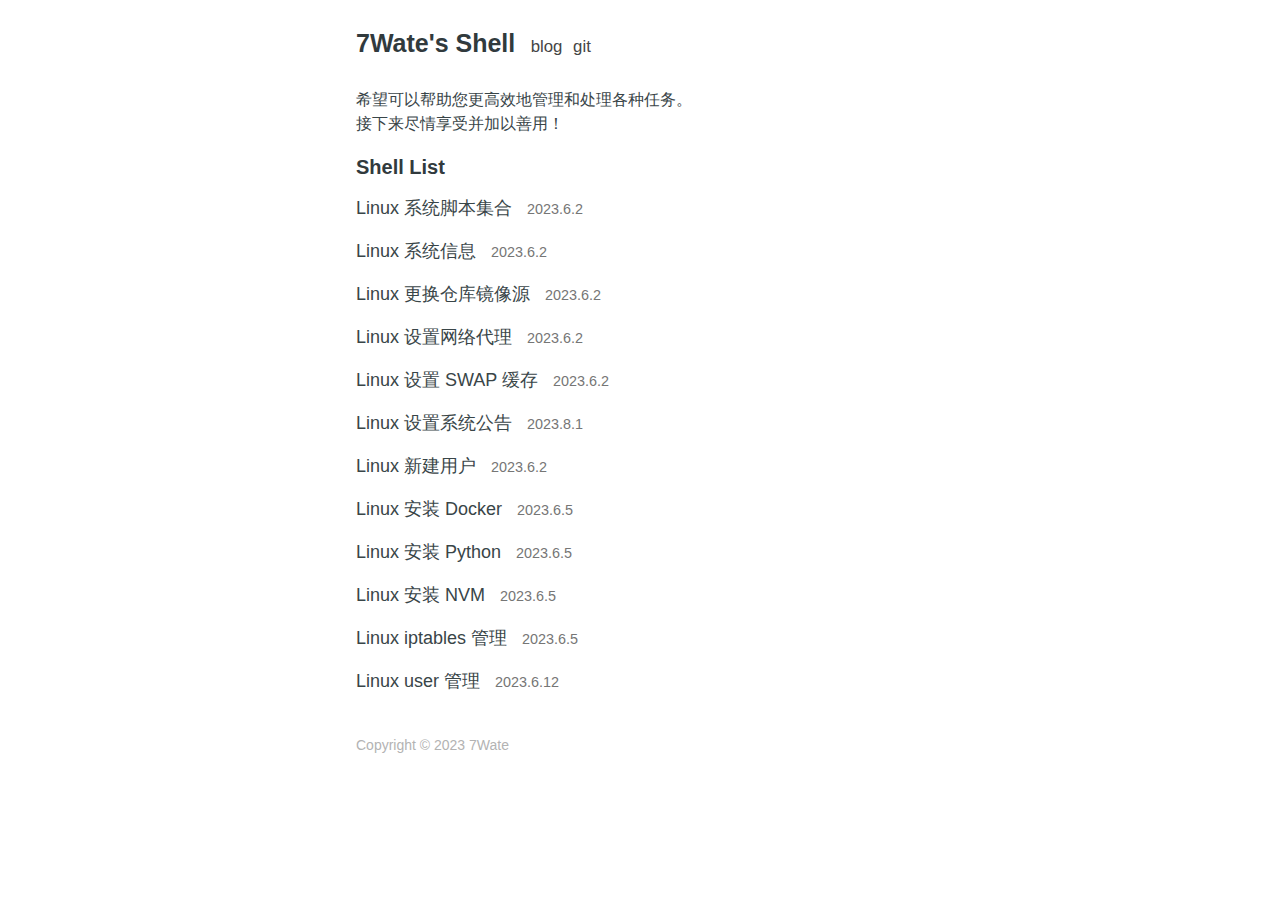
<file: sh/index.html>
<!DOCTYPE html>
<html>

<head>
    <meta http-equiv="Content-Type" content="text/html; charset=UTF-8">
    <meta name="generator" content="Hugo 0.94.2">

    <meta name="viewport" content="width=device-width, initial-scale=1.0">
    <meta name="description" content="Your site description">

    <link rel="shortcut icon" href="https://lukasjoswiak.github.io/etch/favicon.ico">
    <link rel="alternate" type="application/rss+xml" href="https://lukasjoswiak.github.io/etch/index.xml"
        title="Shell List">

    <link rel="stylesheet" href="sh.css">
    <style>
        .command-button {
            display: none;
            margin-left: 32px;
            padding: 2px 7px;
            border: none;
            background-color: #4CAF50;
            color: #fff;
            cursor: pointer;
            opacity: 0;
            transition: opacity 2s ease-in;
        }

        li:hover .command-button {
            display: inline-block;
            opacity: 1;
            transition: opacity 2s ease-in;
        }
    </style>
    
    <title>Shell List</title>
</head>

<body>
    <header id="banner">
        <h2>7Wate's Shell</h2>
        <nav>
            <ul>
                <li>
                    <a href="https://blog.7wate.com/" title="posts">blog</a>
                </li>
                <li>
                    <a href="https://github.com/7Wate/ChinaHome" title="about">git</a>
                </li>
            </ul>
        </nav>
    </header>
    <main id="content">
        <p>
            希望可以帮助您更高效地管理和处理各种任务。
            <br>
            接下来尽情享受并加以善用！
        </p>
        <h3>Shell List</h3>
        <ul id="posts">
            <li>
                <p>
                    Linux 系统脚本集合
                    <small><time>2023.6.2</time></small>
                    <small></small><button class="command-button" onclick="copyToClipboard('bash <(curl -sSL ' + getDomain() + 'sys.sh)', this)">复制</button></small>
                </p>
            </li>
            
            <li>
                <p>
                    Linux 系统信息
                    <small><time>2023.6.2</time></small>
                    <small></small><button class="command-button" onclick="copyToClipboard('bash <(curl -sSL ' + getDomain() + 'sys-Status.sh)', this)">复制</button></small>
                </p>
            </li>

            <li>
                <p>
                    Linux 更换仓库镜像源
                    <small><time>2023.6.2</time></small>
                    <small></small><button class="command-button" onclick="copyToClipboard('bash <(curl -sSL ' + getDomain() + 'sys-ChangeMirrors.sh)', this)">复制</button></small>
                </p>
            </li>

            <li>
                <p>
                    Linux 设置网络代理
                    <small><time>2023.6.2</time></small>
                    <small></small><button class="command-button" onclick="copyToClipboard('bash <(curl -sSL ' + getDomain() + 'sys-SetPorxy.sh)', this)">复制</button></small>
                </p>
            </li>
            
            <li>
                <p>
                    Linux 设置 SWAP 缓存
                    <small><time>2023.6.2</time></small>
                    <small></small><button class="command-button" onclick="copyToClipboard('bash <(curl -sSL ' + getDomain() + 'sys-SetSwap.sh)', this)">复制</button></small>
                </p>
            </li>
            
            <li>
                <p>
                    Linux 设置系统公告
                    <small><time>2023.8.1</time></small>
                    <small></small><button class="command-button" onclick="copyToClipboard('bash <(curl -sSL ' + getDomain() + 'sys-SetMotd.sh)', this)">复制</button></small>
                </p>
            </li>

            <li>
                <p>
                    Linux 新建用户
                    <small><time>2023.6.2</time></small>
                    <small></small><button class="command-button" onclick="copyToClipboard('bash <(curl -sSL ' + getDomain() + 'sys-NewUser.sh)', this)">复制</button></small>
                </p>
            </li>

            <li>
                <p>
                    Linux 安装 Docker
                    <small><time>2023.6.5</time></small>
                    <small></small><button class="command-button" onclick="copyToClipboard('bash <(curl -sSL ' + getDomain() + 'install-Docker.sh)', this)">复制</button></small>
                </p>
            </li>

            <li>
                <p>
                    Linux 安装 Python
                    <small><time>2023.6.5</time></small>
                    <small></small><button class="command-button" onclick="copyToClipboard('bash <(curl -sSL ' + getDomain() + 'install-Python.sh)', this)">复制</button></small>
                </p>
            </li>

            <li>
                <p>
                    Linux 安装 NVM
                    <small><time>2023.6.5</time></small>
                    <small></small><button class="command-button" onclick="copyToClipboard('bash <(curl -sSL ' + getDomain() + 'install-NVM.sh)', this)">复制</button></small>
                </p>
            </li>

            <li>
                <p>
                    Linux iptables 管理
                    <small><time>2023.6.5</time></small>
                    <small></small><button class="command-button" onclick="copyToClipboard('bash <(curl -sSL ' + getDomain() + 'mgr-iptables.sh)', this)">复制</button></small>
                </p>
            </li>

            <li>
                <p>
                    Linux user 管理
                    <small><time>2023.6.12</time></small>
                    <small></small><button class="command-button" onclick="copyToClipboard('bash <(curl -sSL ' + getDomain() + 'mgr-user.sh)', this)">复制</button></small>
                </p>
            </li>

        </ul>

    </main>
    <footer id="footer">
        Copyright © 2023 7Wate
    </footer>
    <script>
        function copyToClipboard(text, button) {
          var tempInput = document.createElement('input');
          tempInput.value = text;
          document.body.appendChild(tempInput);
          tempInput.select();
          document.execCommand('copy');
          document.body.removeChild(tempInput);
      
          // 添加表情提示
          var emoji = document.createElement('span');
          emoji.textContent = '🎉'; // 替换为您想要的表情符号
          button.parentNode.appendChild(emoji);
      
          // 移除表情提示
          setTimeout(function() {
            button.parentNode.removeChild(emoji);
          }, 1000); // 2秒后移除表情提示
        }

        function getDomain() {
          return window.location.href;
        }
      </script>
      
</body>

</html>
</file>
<file: sh/sh.css>
*,*:before,*:after{box-sizing:border-box}html{font-size:62.5%}body{font-size:16px;font-size:1.6rem;font-family:-apple-system,BlinkMacSystemFont,segoe ui,Helvetica,Arial,sans-serif,apple color emoji,segoe ui emoji,segoe ui symbol;color:#313a3d;width:100%;margin:0 auto;padding:0 16px;line-height:1.6}header#banner{margin:25px 0}header#banner a{color:#313a3d;text-decoration:none}header#banner a:hover{text-decoration:underline}header#banner h2{display:inline;font-size:21px;font-size:2.1rem;margin:0 8px 0 0}header#banner nav{display:inline-block}header#banner nav ul{list-style-type:none;font-size:1.05em;text-transform:lowercase;margin:0;padding:0}header#banner nav ul li{display:inline;margin:0 3px}header#banner nav ul li a{color:#454545}main#content a{color:#007dfa;text-decoration:none}main#content a:hover{text-decoration:underline}main#content h1,main#content h2,main#content h3,main#content h4,main#content h5,main#content h6{margin-bottom:0;line-height:1.15}main#content h3{font-size:19px;font-size:1.9rem}main#content h1+p,main#content h2+p,main#content h3+p,main#content h4+p,main#content h5+p,main#content h6+p{margin-top:5px}main#content p{color:#394548;margin:16px 0}main#content hr{height:1px;border:0;background:#d8d8d8}main#content abbr{cursor:help}main#content ul#posts{list-style-type:none;font-size:16px;font-size:1.6rem;margin-top:0;padding:0}main#content ul#posts li{margin:5px 0;padding:0}main#content ul#posts small{font-size:.8em;color:#767676;margin-left:10px}main#content ul#posts li a{text-decoration:none}main#content ul#posts li a:hover{color:#369aff}main#content ul#posts li a:hover small{color:inherit}main#content header#post-header h1{display:block;font-size:23px;font-size:2.3rem;font-weight:600;line-height:1.15}main#content header#post-header>div{display:block;font-size:.85em;color:#767676}main#content #toc{border:1px solid #b1b1b1;border-radius:1px;line-height:26px;margin:16px 0;padding:9px 14px}main#content #toc h4{font-size:1.06em;color:#3d3d3d;margin:0}main#content #toc nav#TableOfContents{margin-top:4px}main#content #toc nav#TableOfContents>ul,main#content #toc nav#TableOfContents>ol{margin-left:-40px}main#content #toc ul,main#content #toc ol{font-size:.98em;margin:0;padding:0 0 0 40px}main#content #toc ul{list-style-type:none}main#content #toc ol{counter-reset:item}main#content #toc ol li{display:block}main#content #toc ol li:before{content:counters(item,".")". ";counter-increment:item}main#content img{max-width:100%;margin:0 auto}main#content figure{margin:16px 0}main#content figure img{display:block;max-width:100%;margin:0 auto}main#content figure figcaption{font-size:.92em;font-style:italic;line-height:22px;text-align:center;margin-top:6px;padding:0 10px}main#content figure figcaption h4{font-style:normal;display:inline;margin:0}main#content figure figcaption p{display:inline;margin:0;padding-left:8px}main#content blockquote{font-style:italic;margin-top:10px;margin-bottom:10px;margin-left:50px;padding-left:15px;border-left:3px solid #ccc}main#content code,main#content pre{font-family:menlo,monospace}main#content code{font-size:.96em;padding:0 5px}main#content pre{display:block;overflow-x:auto;font-size:14px;font-size:1.4rem;white-space:pre;margin:20px 0;padding:1.5rem;line-height:1.4}main#content pre code{padding:0}main#content section.footnotes{font-size:.9em}footer#footer{font-size:14px;font-size:1.4rem;font-weight:400;color:#b3b3b3;margin:40px 0}@media(min-width:770px){body{width:600px;line-height:1.5}main#content hr{width:108%;margin-left:-3.8%}header#banner h2{font-size:25px;font-size:2.5rem}main#content h3{font-size:20px;font-size:2rem}main#content ul#posts{font-size:18px;font-size:1.8rem}main#content header#post-header h1{font-size:24px;font-size:2.4rem}main#content img{max-width:108%;margin-left:-3.8%}main#content figure{margin-left:-3.8%}main#content figure img{max-width:108%}main#content pre{width:108%;margin-left:-3.8%;padding:1.5rem 2.2rem}}@media(prefers-color-scheme:dark){html{scrollbar-color:#6c6c6c #2e2e2e}body{color:#ebebeb;background:#121212;-webkit-font-smoothing:antialiased;-moz-osx-font-smoothing:grayscale}header#banner a{color:#e0e0e0;text-decoration:none}header#banner nav ul li a{color:#ccc}main#content a{color:#00b1ed}main#content p{color:#f5f5f5}main#content hr{background:#5c5c5c}main#content #toc h4{color:#d4d4d4}main#content ul#posts small{color:#a7a7a7}main#content ul#posts li a:hover{color:#21c7ff}main#content header#post-header div{color:#a7a7a7}}.chroma{color:#f8f8f2;background-color:#272822}.chroma .err{color:#960050;background-color:#1e0010}.chroma .lntd{vertical-align:top;padding:0;margin:0;border:0}.chroma .lntable{border-spacing:0;padding:0;margin:0;border:0;width:auto;overflow:auto;display:block}.chroma .hl{display:block;width:100%;background-color:#ffc}.chroma .lnt{margin-right:.4em;padding:0 .4em;color:#7f7f7f}.chroma .ln{margin-right:.4em;padding:0 .4em;color:#7f7f7f}.chroma .k{color:#66d9ef}
.chroma .kc{color:#66d9ef}.chroma .kd{color:#66d9ef}.chroma .kn{color:#f92672}.chroma .kp{color:#66d9ef}.chroma .kr{color:#66d9ef}.chroma .kt{color:#66d9ef}.chroma .na{color:#a6e22e}.chroma .nc{color:#a6e22e}.chroma .no{color:#66d9ef}.chroma .nd{color:#a6e22e}.chroma .ne{color:#a6e22e}.chroma .nf{color:#a6e22e}.chroma .nx{color:#a6e22e}.chroma .nt{color:#f92672}.chroma .l{color:#ae81ff}.chroma .ld{color:#e6db74}.chroma .s{color:#e6db74}.chroma .sa{color:#e6db74}.chroma .sb{color:#e6db74}.chroma .sc{color:#e6db74}.chroma .dl{color:#e6db74}.chroma .sd{color:#e6db74}.chroma .s2{color:#e6db74}.chroma .se{color:#ae81ff}.chroma .sh{color:#e6db74}.chroma .si{color:#e6db74}.chroma .sx{color:#e6db74}.chroma .sr{color:#e6db74}.chroma .s1{color:#e6db74}.chroma .ss{color:#e6db74}.chroma .m{color:#ae81ff}.chroma .mb{color:#ae81ff}.chroma .mf{color:#ae81ff}.chroma .mh{color:#ae81ff}.chroma .mi{color:#ae81ff}.chroma .il{color:#ae81ff}.chroma .mo{color:#ae81ff}.chroma .o{color:#f92672}.chroma .ow{color:#f92672}.chroma .c{color:#75715e}.chroma .ch{color:#75715e}.chroma .cm{color:#75715e}.chroma .c1{color:#75715e}.chroma .cs{color:#75715e}.chroma .cp{color:#75715e}.chroma .cpf{color:#75715e}.chroma .gd{color:#f92672}.chroma .ge{font-style:italic}.chroma .gi{color:#a6e22e}.chroma .gs{font-weight:700}.chroma .gu{color:#75715e}.swal-icon--error{border-color:#f27474;-webkit-animation:animateErrorIcon .5s;animation:animateErrorIcon .5s}.swal-icon--error__x-mark{position:relative;display:block;-webkit-animation:animateXMark .5s;animation:animateXMark .5s}.swal-icon--error__line{position:absolute;height:5px;width:47px;background-color:#f27474;display:block;top:37px;border-radius:2px}.swal-icon--error__line--left{-webkit-transform:rotate(45deg);transform:rotate(45deg);left:17px}.swal-icon--error__line--right{-webkit-transform:rotate(-45deg);transform:rotate(-45deg);right:16px}@-webkit-keyframes animateErrorIcon{0%{-webkit-transform:rotateX(100deg);transform:rotateX(100deg);opacity:0}to{-webkit-transform:rotateX(0deg);transform:rotateX(0deg);opacity:1}}@keyframes animateErrorIcon{0%{-webkit-transform:rotateX(100deg);transform:rotateX(100deg);opacity:0}to{-webkit-transform:rotateX(0deg);transform:rotateX(0deg);opacity:1}}@-webkit-keyframes animateXMark{0%{-webkit-transform:scale(.4);transform:scale(.4);margin-top:26px;opacity:0}50%{-webkit-transform:scale(.4);transform:scale(.4);margin-top:26px;opacity:0}80%{-webkit-transform:scale(1.15);transform:scale(1.15);margin-top:-6px}to{-webkit-transform:scale(1);transform:scale(1);margin-top:0;opacity:1}}@keyframes animateXMark{0%{-webkit-transform:scale(.4);transform:scale(.4);margin-top:26px;opacity:0}50%{-webkit-transform:scale(.4);transform:scale(.4);margin-top:26px;opacity:0}80%{-webkit-transform:scale(1.15);transform:scale(1.15);margin-top:-6px}to{-webkit-transform:scale(1);transform:scale(1);margin-top:0;opacity:1}}.swal-icon--warning{border-color:#f8bb86;-webkit-animation:pulseWarning .75s infinite alternate;animation:pulseWarning .75s infinite alternate}.swal-icon--warning__body{width:5px;height:47px;top:10px;border-radius:2px;margin-left:-2px}.swal-icon--warning__body,.swal-icon--warning__dot{position:absolute;left:50%;background-color:#f8bb86}.swal-icon--warning__dot{width:7px;height:7px;border-radius:50%;margin-left:-4px;bottom:-11px}@-webkit-keyframes pulseWarning{0%{border-color:#f8d486}to{border-color:#f8bb86}}@keyframes pulseWarning{0%{border-color:#f8d486}to{border-color:#f8bb86}}.swal-icon--success{border-color:#a5dc86}.swal-icon--success:after,.swal-icon--success:before{content:"";border-radius:50%;position:absolute;width:60px;height:120px;background:#fff;-webkit-transform:rotate(45deg);transform:rotate(45deg)}.swal-icon--success:before{border-radius:120px 0 0 120px;top:-7px;left:-33px;-webkit-transform:rotate(-45deg);transform:rotate(-45deg);-webkit-transform-origin:60px 60px;transform-origin:60px 60px}.swal-icon--success:after{border-radius:0 120px 120px 0;top:-11px;left:30px;-webkit-transform:rotate(-45deg);transform:rotate(-45deg);-webkit-transform-origin:0 60px;transform-origin:0 60px;-webkit-animation:rotatePlaceholder 4.25s ease-in;animation:rotatePlaceholder 4.25s ease-in}.swal-icon--success__ring{width:80px;height:80px;border:4px solid hsla(98,55%,69%,.2);border-radius:50%;box-sizing:content-box;position:absolute;left:-4px;top:-4px;z-index:2}.swal-icon--success__hide-corners{width:5px;height:90px;background-color:#fff;padding:1px;position:absolute;left:28px;top:8px;z-index:1;-webkit-transform:rotate(-45deg);transform:rotate(-45deg)}.swal-icon--success__line{height:5px;background-color:#a5dc86;display:block;border-radius:2px;position:absolute;z-index:2}.swal-icon--success__line--tip{width:25px;left:14px;top:46px;-webkit-transform:rotate(45deg);transform:rotate(45deg);-webkit-animation:animateSuccessTip .75s;animation:animateSuccessTip .75s}.swal-icon--success__line--long{width:47px;right:8px;top:38px;-webkit-transform:rotate(-45deg);transform:rotate(-45deg);-webkit-animation:animateSuccessLong .75s;animation:animateSuccessLong .75s}
@-webkit-keyframes rotatePlaceholder{0%{-webkit-transform:rotate(-45deg);transform:rotate(-45deg)}5%{-webkit-transform:rotate(-45deg);transform:rotate(-45deg)}12%{-webkit-transform:rotate(-405deg);transform:rotate(-405deg)}to{-webkit-transform:rotate(-405deg);transform:rotate(-405deg)}}@keyframes rotatePlaceholder{0%{-webkit-transform:rotate(-45deg);transform:rotate(-45deg)}5%{-webkit-transform:rotate(-45deg);transform:rotate(-45deg)}12%{-webkit-transform:rotate(-405deg);transform:rotate(-405deg)}to{-webkit-transform:rotate(-405deg);transform:rotate(-405deg)}}@-webkit-keyframes animateSuccessTip{0%{width:0;left:1px;top:19px}54%{width:0;left:1px;top:19px}70%{width:50px;left:-8px;top:37px}84%{width:17px;left:21px;top:48px}to{width:25px;left:14px;top:45px}}@keyframes animateSuccessTip{0%{width:0;left:1px;top:19px}54%{width:0;left:1px;top:19px}70%{width:50px;left:-8px;top:37px}84%{width:17px;left:21px;top:48px}to{width:25px;left:14px;top:45px}}@-webkit-keyframes animateSuccessLong{0%{width:0;right:46px;top:54px}65%{width:0;right:46px;top:54px}84%{width:55px;right:0;top:35px}to{width:47px;right:8px;top:38px}}@keyframes animateSuccessLong{0%{width:0;right:46px;top:54px}65%{width:0;right:46px;top:54px}84%{width:55px;right:0;top:35px}to{width:47px;right:8px;top:38px}}.swal-icon--info{border-color:#c9dae1}.swal-icon--info:before{width:5px;height:29px;bottom:17px;border-radius:2px;margin-left:-2px}.swal-icon--info:after,.swal-icon--info:before{content:"";position:absolute;left:50%;background-color:#c9dae1}.swal-icon--info:after{width:7px;height:7px;border-radius:50%;margin-left:-3px;top:19px}.swal-icon{width:80px;height:80px;border-width:4px;border-style:solid;border-radius:50%;padding:0;position:relative;box-sizing:content-box;margin:20px auto}.swal-icon:first-child{margin-top:32px}.swal-icon--custom{width:auto;height:auto;max-width:100%;border:0;border-radius:0}.swal-icon img{max-width:100%;max-height:100%}.swal-title{color:rgba(0,0,0,.65);font-weight:600;text-transform:none;position:relative;display:block;padding:13px 16px;font-size:27px;line-height:normal;text-align:center;margin-bottom:0}.swal-title:first-child{margin-top:26px}.swal-title:not(:first-child){padding-bottom:0}.swal-title:not(:last-child){margin-bottom:13px}.swal-text{font-size:16px;position:relative;float:none;line-height:normal;vertical-align:top;text-align:left;display:inline-block;margin:0;padding:0 10px;font-weight:400;color:rgba(0,0,0,.64);max-width:calc(100% - 20px);overflow-wrap:break-word;box-sizing:border-box}.swal-text:first-child{margin-top:45px}.swal-text:last-child{margin-bottom:45px}.swal-footer{text-align:right;padding-top:13px;margin-top:13px;padding:13px 16px;border-radius:inherit;border-top-left-radius:0;border-top-right-radius:0}.swal-button-container{margin:5px;display:inline-block;position:relative}.swal-button{background-color:#7cd1f9;color:#fff;border:0;box-shadow:none;border-radius:5px;font-weight:600;font-size:14px;padding:10px 24px;margin:0;cursor:pointer}.swal-button:not([disabled]):hover{background-color:#78cbf2}.swal-button:active{background-color:#70bce0}.swal-button:focus{outline:0;box-shadow:0 0 0 1px #fff,0 0 0 3px rgba(43,114,165,.29)}.swal-button[disabled]{opacity:.5;cursor:default}.swal-button::-moz-focus-inner{border:0}.swal-button--cancel{color:#555;background-color:#efefef}.swal-button--cancel:not([disabled]):hover{background-color:#e8e8e8}.swal-button--cancel:active{background-color:#d7d7d7}.swal-button--cancel:focus{box-shadow:0 0 0 1px #fff,0 0 0 3px rgba(116,136,150,.29)}.swal-button--danger{background-color:#e64942}.swal-button--danger:not([disabled]):hover{background-color:#df4740}.swal-button--danger:active{background-color:#cf423b}.swal-button--danger:focus{box-shadow:0 0 0 1px #fff,0 0 0 3px rgba(165,43,43,.29)}.swal-content{padding:0 20px;margin-top:20px;font-size:medium}.swal-content:last-child{margin-bottom:20px}.swal-content__input,.swal-content__textarea{-webkit-appearance:none;background-color:#fff;border:0;font-size:14px;display:block;box-sizing:border-box;width:100%;border:1px solid rgba(0,0,0,.14);padding:10px 13px;border-radius:2px;transition:border-color .2s}.swal-content__input:focus,.swal-content__textarea:focus{outline:0;border-color:#6db8ff}.swal-content__textarea{resize:vertical}.swal-button--loading{color:transparent}.swal-button--loading~.swal-button__loader{opacity:1}.swal-button__loader{position:absolute;height:auto;width:43px;z-index:2;left:50%;top:50%;-webkit-transform:translateX(-50%) translateY(-50%);transform:translateX(-50%) translateY(-50%);text-align:center;pointer-events:none;opacity:0}.swal-button__loader div{display:inline-block;float:none;vertical-align:baseline;width:9px;height:9px;padding:0;border:0;margin:2px;opacity:.4;border-radius:7px;background-color:hsla(0,0%,100%,.9);transition:background .2s;-webkit-animation:swal-loading-anim 1s infinite;animation:swal-loading-anim 1s infinite}.swal-button__loader div:nth-child(3n+2){-webkit-animation-delay:.15s;animation-delay:.15s}
.swal-button__loader div:nth-child(3n+3){-webkit-animation-delay:.3s;animation-delay:.3s}@-webkit-keyframes swal-loading-anim{0%{opacity:.4}20%{opacity:.4}50%{opacity:1}to{opacity:.4}}@keyframes swal-loading-anim{0%{opacity:.4}20%{opacity:.4}50%{opacity:1}to{opacity:.4}}.swal-overlay{position:fixed;top:0;bottom:0;left:0;right:0;text-align:center;font-size:0;overflow-y:auto;background-color:rgba(0,0,0,.4);z-index:10000;pointer-events:none;opacity:0;transition:opacity .3s}.swal-overlay:before{content:" ";display:inline-block;vertical-align:middle;height:100%}.swal-overlay--show-modal{opacity:1;pointer-events:auto}.swal-overlay--show-modal .swal-modal{opacity:1;pointer-events:auto;box-sizing:border-box;-webkit-animation:showSweetAlert .3s;animation:showSweetAlert .3s;will-change:transform}.swal-modal{width:478px;opacity:0;pointer-events:none;background-color:#fff;text-align:center;border-radius:5px;position:static;margin:20px auto;display:inline-block;vertical-align:middle;-webkit-transform:scale(1);transform:scale(1);-webkit-transform-origin:50% 50%;transform-origin:50% 50%;z-index:10001;transition:opacity .2s,-webkit-transform .3s;transition:transform .3s,opacity .2s;transition:transform .3s,opacity .2s,-webkit-transform .3s}@media(max-width:500px){.swal-modal{width:calc(100% - 20px)}}@-webkit-keyframes showSweetAlert{0%{-webkit-transform:scale(1);transform:scale(1)}1%{-webkit-transform:scale(.5);transform:scale(.5)}45%{-webkit-transform:scale(1.05);transform:scale(1.05)}80%{-webkit-transform:scale(.95);transform:scale(.95)}to{-webkit-transform:scale(1);transform:scale(1)}}@keyframes showSweetAlert{0%{-webkit-transform:scale(1);transform:scale(1)}1%{-webkit-transform:scale(.5);transform:scale(.5)}45%{-webkit-transform:scale(1.05);transform:scale(1.05)}80%{-webkit-transform:scale(.95);transform:scale(.95)}to{-webkit-transform:scale(1);transform:scale(1)}}
</file>
